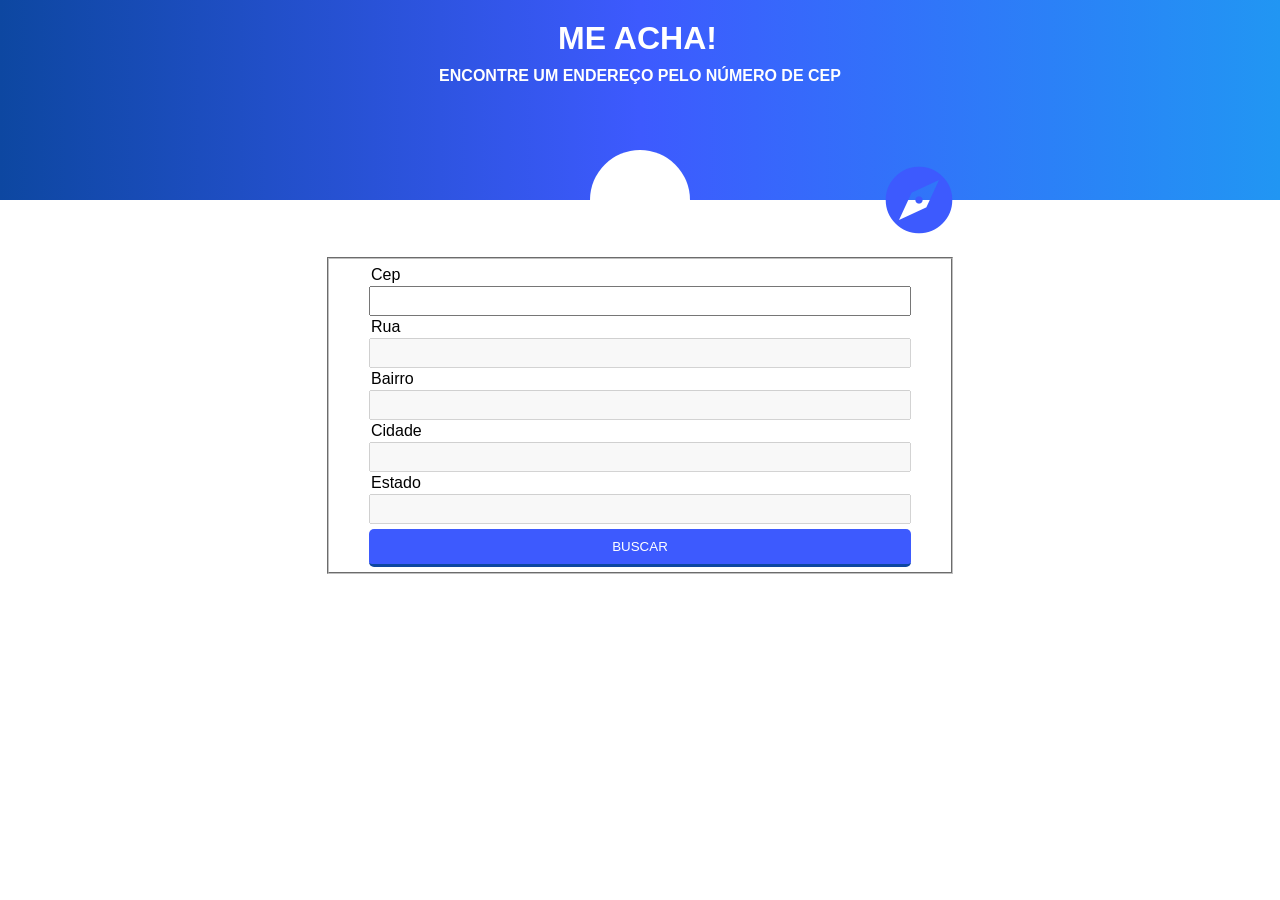
<file: desafio_dois/index.html>
<!DOCTYPE html>
<html lang="en">
<head>
    <meta charset="UTF-8">
    <meta http-equiv="X-UA-Compatible" content="IE=edge">
    <meta name="viewport" content="width=device-width, initial-scale=1.0">
    <link href="https://fonts.googleapis.com/icon?family=Material+Icons" rel="stylesheet">
    <link rel="preconnect" href="https://fonts.googleapis.com">
    <link rel="preconnect" href="https://fonts.gstatic.com" crossorigin>
    <link href="https://fonts.googleapis.com/css2?family=Righteous&display=swap" rel="stylesheet">
    <link rel="stylesheet" type="text/css" href="css/style.css">
    <script type="module" src="script/script.js" ></script>
    <title>Desafio - 2</title>

</head>
<body>

    <header id="cabecalho">

        <h1>ME ACHA!</h1>
        <h2>ENCONTRE UM ENDEREÇO PELO NÚMERO DE CEP</h2>
        <li  class="flex item"><a class="flex go" href="#"><span class="material-icons icons-list">
            travel_explore</span></a></li>

    </header>
    
    <main>
        <section id="formulario">
            <form method="post" name="cadastro">
                <fieldset>
                    <label for="cep">Cep</label>
                    <input type="text" required class="txt" id="cep" name="cep" value="" >
                    <label for="logradouro">Rua</label>
                    <input type="text" class="txt" id="logradouro" name="logradouro" value="" disabled>
                    <label for="bairro">Bairro</label>
                    <input type="text" class="txt" id="bairro" name="bairro" value="" disabled>
                    <label for="localidade">Cidade</label>
                    <input type="text" class="txt" id="localidade" name="localidade" value="" disabled>
                    <label for="uf">Estado</label>
                    <input type="text" class="txt" id="uf" name="uf" value="" disabled>
                    <div class="flex controle-form-btn" >
                        <input class="btn" type="button" name="enviarDados" id="enviarDados" value="BUSCAR">
                    </div>
                </fieldset>  
            </form>
        </section>
    </main>

</body>
</html>
</file>
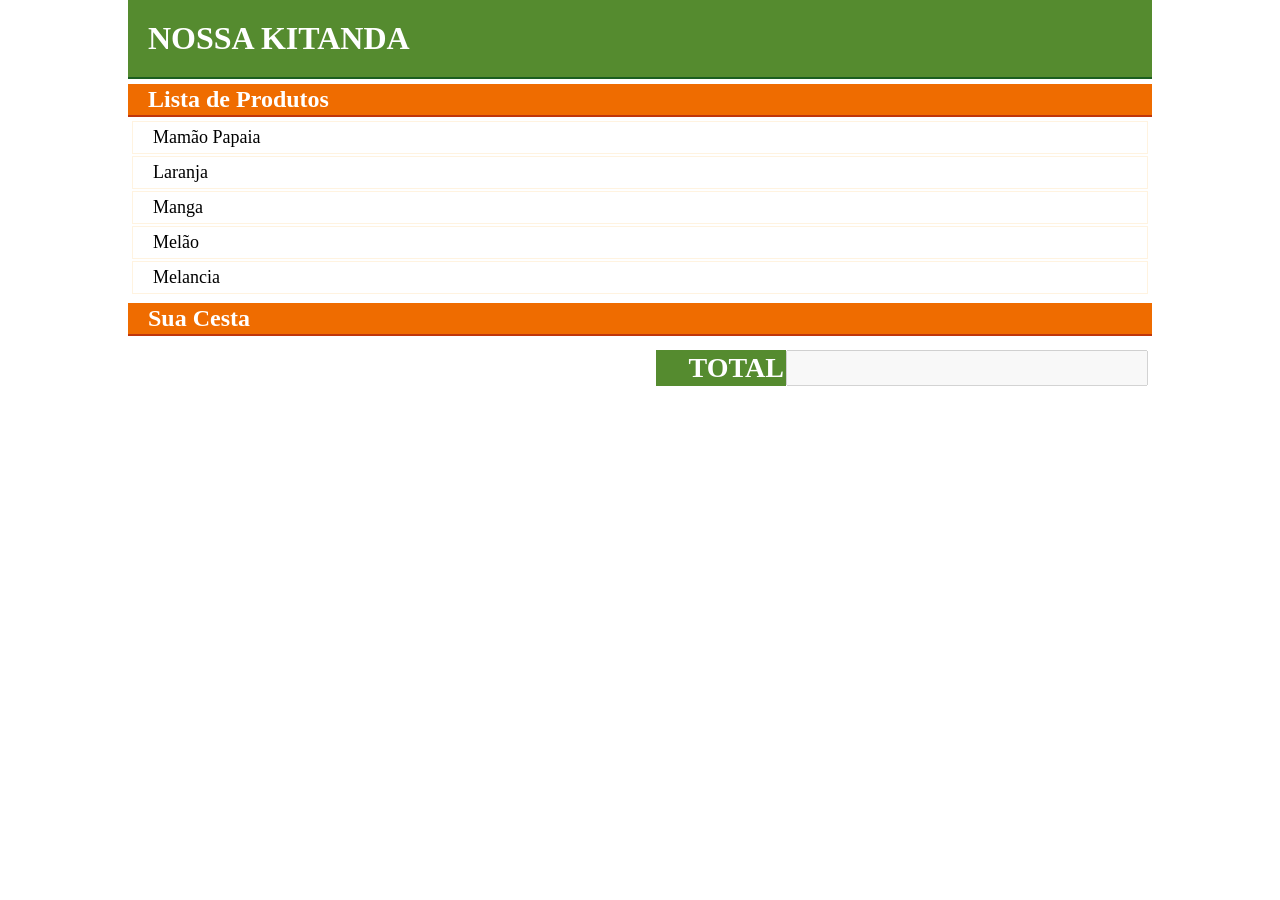
<file: desafio_um/index.html>
<!DOCTYPE html>
<html lang="pt-br">
<head>
	<meta charset="UTF-8">
	<meta name="viewport" content="width=device-width, initial-scale=1.0">	
	<script type="module" src="script/script.js" ></script>
	<title>Kitanda - JS</title>
</head>
<style type="text/css">
	*{
		box-sizing: border-box;
		margin: 0;
		padding: 0;
		font-family: Verdana;
	}

	.flex {
		display: flex;
	}

	.flex-column {
		flex-direction: column;
	}

	main {
		width: 80%;
		height: auto;
		margin: 0 auto;
		display: flex;
		
	}

	ul {
		list-style: none;
	}

	ul > li {
		padding: 5px;
		padding-left: 20px;
		cursor: pointer;
		font-size: 18px;
		border: 1px solid #FFF3E0;
		margin: 2px;

	}

	ul > li:hover {
		background-color: #FFE0B2;
		font-weight: bold;
	}

    h1 {
    	padding: 20px;
    	background-color: #558B2F;
    	color: #fff;
    	border-bottom: 2px solid #1B5E20;
    }

    h2 {
        margin-top: 5px;	
        background-color: #EF6C00;
        border-bottom: 2px solid #BF360C;
        padding: 2px;
        padding-left: 20px;
        color: #fff;
    }

    div {
       	flex-direction: column;
    	padding: 2px;
    	width: 100%;
    	height: auto;

    }
    .flex-row-end {
    	flex-direction: row;
    	justify-content: flex-end;
    	margin-top: 10px;
    }
    .flex-row-end > span{
    	width: 130px;
    	height: auto;
    	justify-content: flex-end;
    	font-size: 28px;
    	background-color: #558B2F ;
    	color: #fff;
    	padding: 2px;
    	font-weight: bold;

    }

   .flex-row-end > #mostraTotalCompra {
   	  font-size: 28px;
   	  font-weight: bold;
   } 

</style>
<body>
	<main class="flex flex-column">
		<h1>NOSSA KITANDA</h1>
		<h2>Lista de Produtos</h2> 
		<div id="content-produtos" class="flex" >
			<ul id="produtos" >
				<li data-preco='5.00' data-codigo='1'> Mamão Papaia </li>
				<li data-preco='8.50' data-codigo='2'> Laranja </li>
				<li data-preco='15.90' data-codigo='3'> Manga </li>
				<li data-preco='7.30' data-codigo='4'> Melão </li>
				<li data-preco='1.90' data-codigo='5'> Melancia </li>
			</ul>
		</div>

		<h2>Sua Cesta</h2> 
		<div id="content-lista-produtos-cliente" class="flex">

			<ul id="cestaDoCliente">

			</ul>

			<div id="content-totalCompras" class="flex flex-row-end">
				<span class="flex">
					TOTAL
				</span>
				<input type="type" id="mostraTotalCompra" name="" disabled>
			</div>
		</div>

	</main>	
</body>
</html>
</file>
<file: desafio_dois/css/style.css>
* {
	margin: 0;
	padding: 0;
    box-sizing: border-box;
}

body {
	font-family: Verdana, Geneva, Tahoma, sans-serif;
}

.flex {
    display: flex;
}

header {
    background: linear-gradient(to left, #2196F3, #3D5AFE,  #0D47A1  );
	height: 200px;
}

header#cabecalho h1 {
	color: white;
	font-size: 2em;
    text-align: center;
    padding: 20px 10px 10px 5px;
}

header#cabecalho h2{
	color: white;
	font-size: 1em;
    text-align: center;
}

header#cabecalho li.item {
    justify-content: center;
    align-items: center;
    padding-top: 65px;
}

header#cabecalho a{
    text-decoration: none;
    background-color: white;
    color: #3D5AFE;
    width: 100px;
    height: 100px;
    justify-content: center;
    align-items: center;
    border-radius: 100%;
    
}

.icons-list {
    margin-right: 2px;
    font-size: 5rem;
}

section#formulario {
    margin: 50px auto;
    padding: 5px;
    width: 50%;
}

form {
    width: 100%;
    height: auto;
    padding: 2px;
}

fieldset {
    padding: 5px 40px 5px 40px;
} 

label {
    display: block;
    width: 100%;
    height: auto;
    padding: 2px;
} 

.txt {
    width: 100%;
    height: 30px;
}

div.controle-form-btn {
    width: 100%;
}

div.controle-form-btn .btn {
    padding: 10px;
    width: 100%;
    margin-top:5px;
    border: none;
    background-color: #3D5AFE;
    color:#fff;
    cursor:pointer;
    border-radius: 5px;
    border-bottom: 3px solid #0D47A1;
}
</file>
